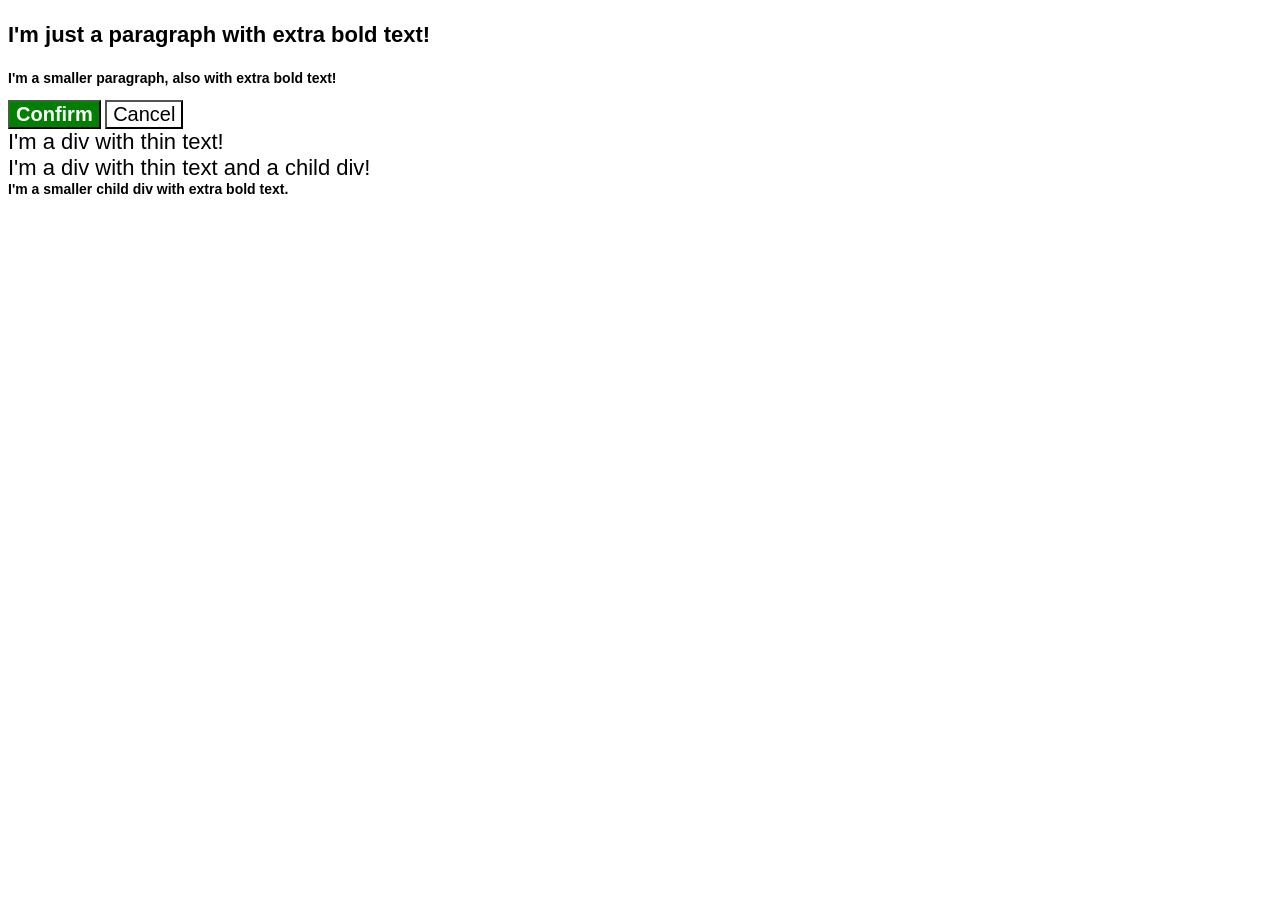
<file: foundations/cascade/01-cascade-fix/index.html>
<!DOCTYPE html>
<html lang="en">
  <head>
    <meta charset="UTF-8">
    <meta http-equiv="X-UA-Compatible" content="IE=edge">
    <meta name="viewport" content="width=device-width, initial-scale=1.0">
    <title>Fix the Cascade</title>
    <link rel="stylesheet" href="style.css">
  </head>
  <body>
    <p class="para">I'm just a paragraph with extra bold text!</p>
    <p class="para small-para">I'm a smaller paragraph, also with extra bold text!</p>

    <button id="confirm-button" class="button confirm">Confirm</button>
    <button id="cancel-button" class="button cancel">Cancel</button>

    <div class="text">I'm a div with thin text!</div>
    <div class="text">I'm a div with thin text and a child div!
      <div class="text child">I'm a smaller child div with extra bold text.</div>
    </div>
  </body>
</html>
</file>
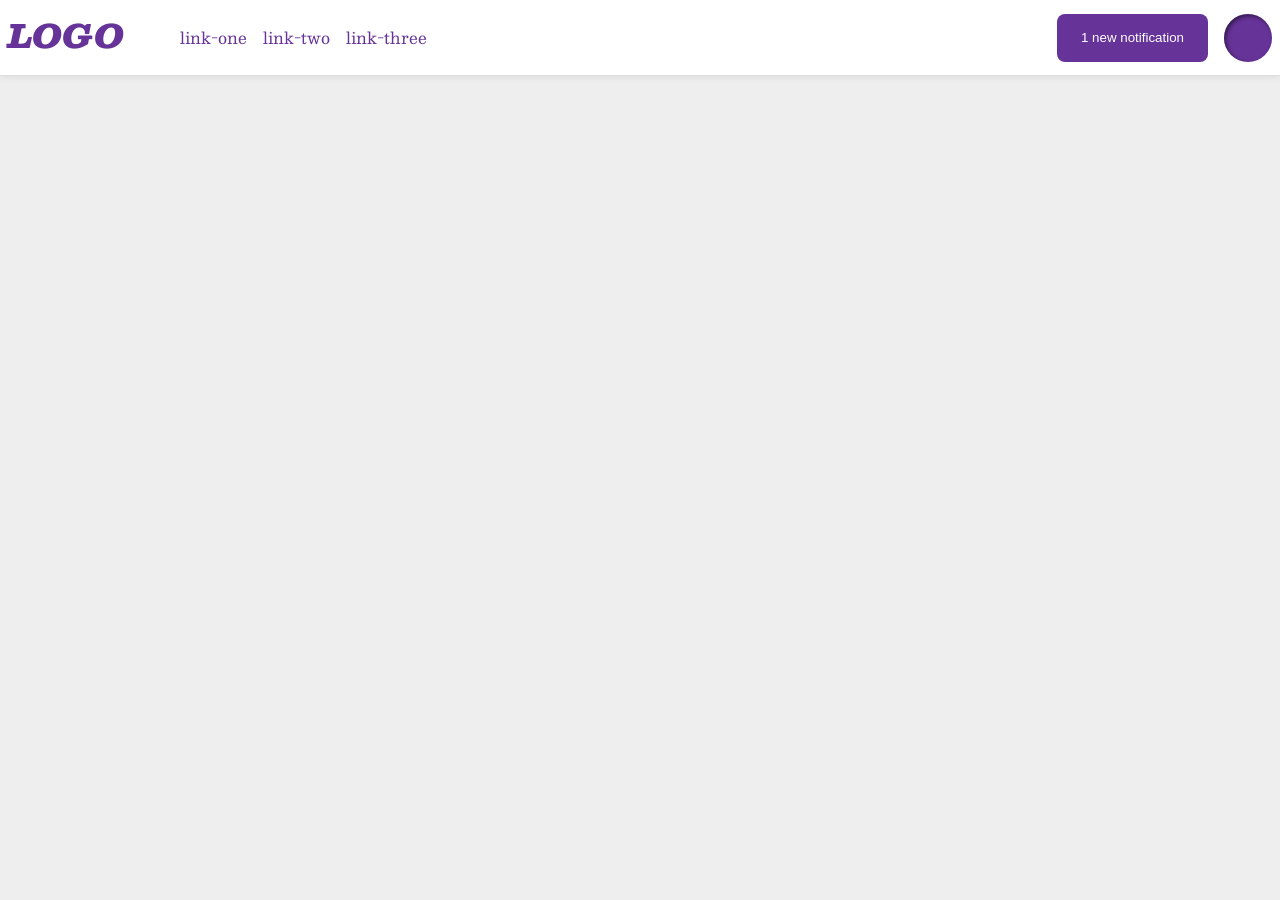
<file: foundations/flex/03-flex-header-2/index.html>
<!doctype html>
<html lang="en">
  <head>
    <meta charset="UTF-8" />
    <meta http-equiv="X-UA-Compatible" content="IE=edge" />
    <meta name="viewport" content="width=device-width, initial-scale=1.0" />
    <title>Flex Header 2</title>
    <link rel="stylesheet" href="style.css" />
  </head>
  <body>
    <div class="header">
      <div class="right">
        <div class="logo">LOGO</div>
        <ul class="links">
          <li><a href="https://google.com">link-one</a></li>
          <li><a href="https://google.com">link-two</a></li>
          <li><a href="https://google.com">link-three</a></li>
        </ul>
      </div>
      <div class="left">
        <button class="notifications">1 new notification</button>
        <div class="profile-image"></div>
      </div>
    </div>
  </body>
</html>
</file>
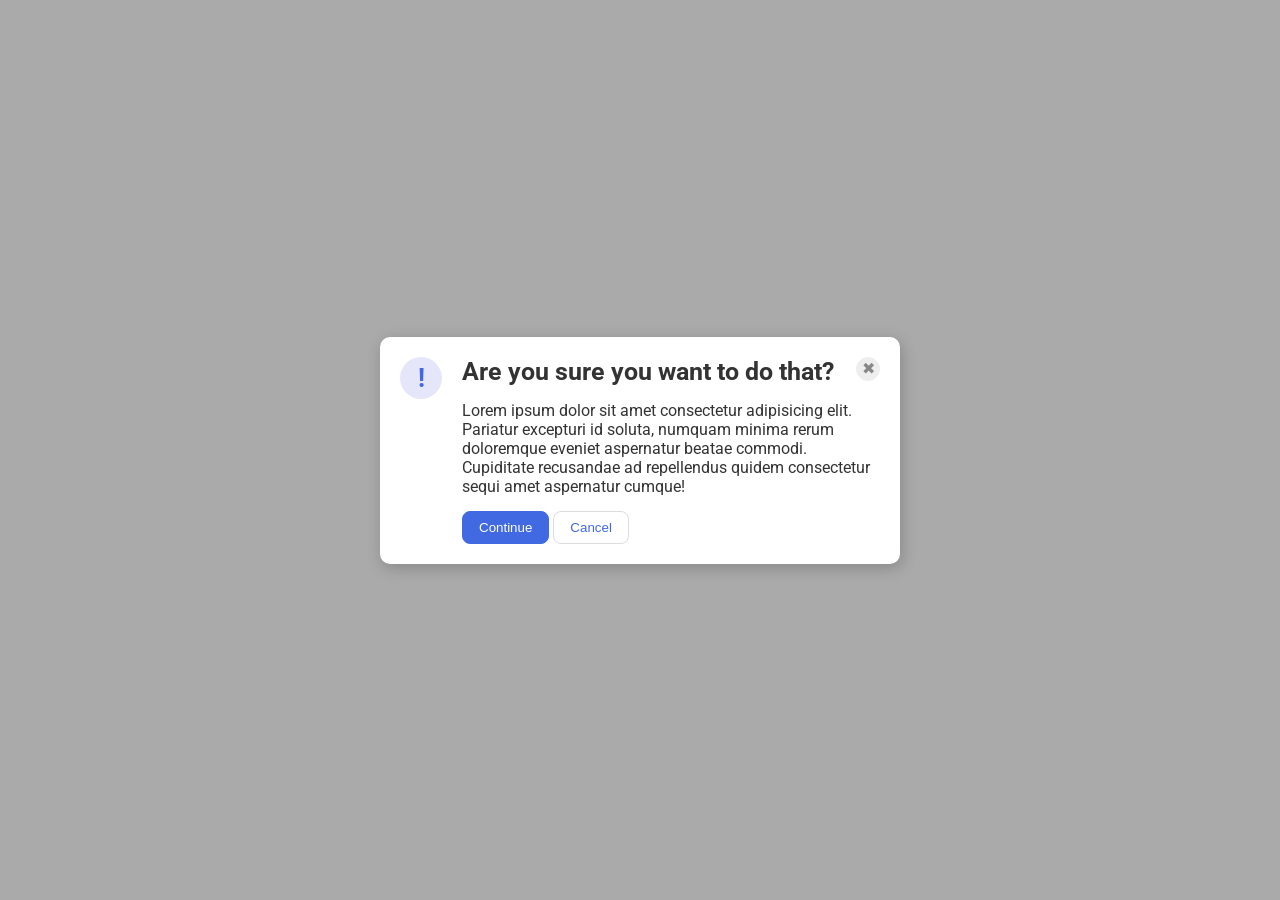
<file: foundations/flex/05-flex-modal/index.html>
<!doctype html>
<html lang="en">
  <head>
    <meta charset="UTF-8" />
    <meta http-equiv="X-UA-Compatible" content="IE=edge" />
    <meta name="viewport" content="width=device-width, initial-scale=1.0" />
    <link rel="stylesheet" href="style.css" />
    <title>Modal</title>
  </head>
  <body>
    <div class="modal">
      <div class="icons">
        <div class="icon">!</div>
      </div>
      <div class="body">
        <div class="top">
          <div class="header">Are you sure you want to do that?</div>
          <button class="close-button">✖</button>
        </div>

        <div class="text">
          Lorem ipsum dolor sit amet consectetur adipisicing elit. Pariatur
          excepturi id soluta, numquam minima rerum doloremque eveniet
          aspernatur beatae commodi. Cupiditate recusandae ad repellendus quidem
          consectetur sequi amet aspernatur cumque!
        </div>
        <div class="buttons">
          <button class="continue">Continue</button>
          <button class="cancel">Cancel</button>
        </div>
      </div>
    </div>
  </body>
</html>
</file>
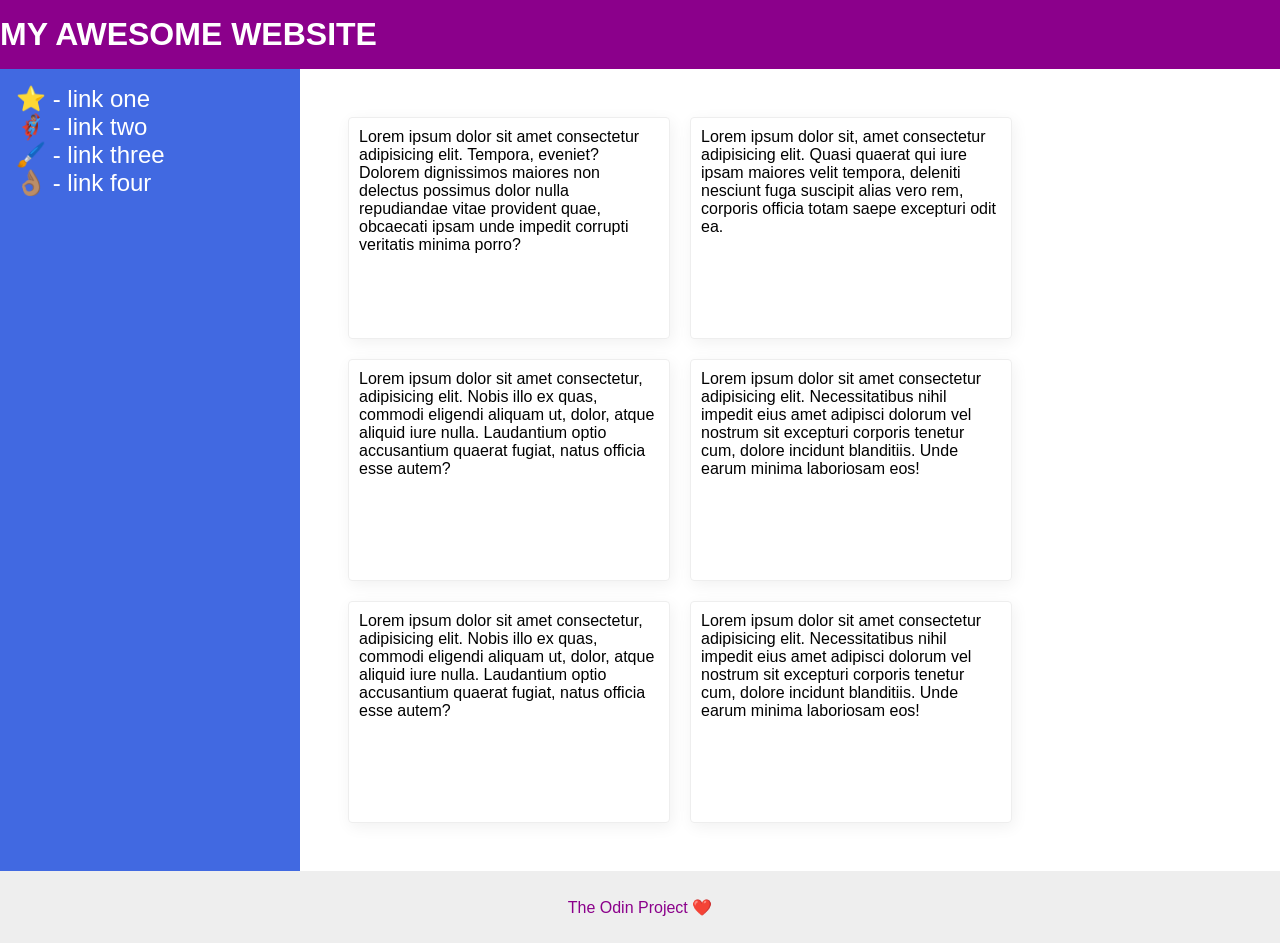
<file: foundations/flex/07-flex-layout-2/index.html>
<!doctype html>
<html lang="en">
  <head>
    <meta charset="UTF-8" />
    <meta http-equiv="X-UA-Compatible" content="IE=edge" />
    <meta name="viewport" content="width=device-width, initial-scale=1.0" />
    <title>The Holy Grail</title>
    <link rel="stylesheet" href="style.css" />
  </head>
  <body>
    <div class="page">
      <div class="header">MY AWESOME WEBSITE</div>
      <div class="main">
        <div class="sidebar">
          <ul>
            <li><a href="#">⭐ - link one</a></li>
            <li><a href="#">🦸🏽‍♂️ - link two</a></li>
            <li><a href="#">🖌️ - link three</a></li>
            <li><a href="#">👌🏽 - link four</a></li>
          </ul>
        </div>
        <div class="info">
          <div class="card">
            Lorem ipsum dolor sit amet consectetur adipisicing elit. Tempora,
            eveniet? Dolorem dignissimos maiores non delectus possimus dolor
            nulla repudiandae vitae provident quae, obcaecati ipsam unde impedit
            corrupti veritatis minima porro?
          </div>
          <div class="card">
            Lorem ipsum dolor sit, amet consectetur adipisicing elit. Quasi
            quaerat qui iure ipsam maiores velit tempora, deleniti nesciunt fuga
            suscipit alias vero rem, corporis officia totam saepe excepturi odit
            ea.
          </div>
          <div class="card">
            Lorem ipsum dolor sit amet consectetur, adipisicing elit. Nobis illo
            ex quas, commodi eligendi aliquam ut, dolor, atque aliquid iure
            nulla. Laudantium optio accusantium quaerat fugiat, natus officia
            esse autem?
          </div>
          <div class="card">
            Lorem ipsum dolor sit amet consectetur adipisicing elit.
            Necessitatibus nihil impedit eius amet adipisci dolorum vel nostrum
            sit excepturi corporis tenetur cum, dolore incidunt blanditiis. Unde
            earum minima laboriosam eos!
          </div>
          <div class="card">
            Lorem ipsum dolor sit amet consectetur, adipisicing elit. Nobis illo
            ex quas, commodi eligendi aliquam ut, dolor, atque aliquid iure
            nulla. Laudantium optio accusantium quaerat fugiat, natus officia
            esse autem?
          </div>
          <div class="card">
            Lorem ipsum dolor sit amet consectetur adipisicing elit.
            Necessitatibus nihil impedit eius amet adipisci dolorum vel nostrum
            sit excepturi corporis tenetur cum, dolore incidunt blanditiis. Unde
            earum minima laboriosam eos!
          </div>
        </div>
      </div>

      <div class="footer">The Odin Project ❤️</div>
    </div>
  </body>
</html>
</file>
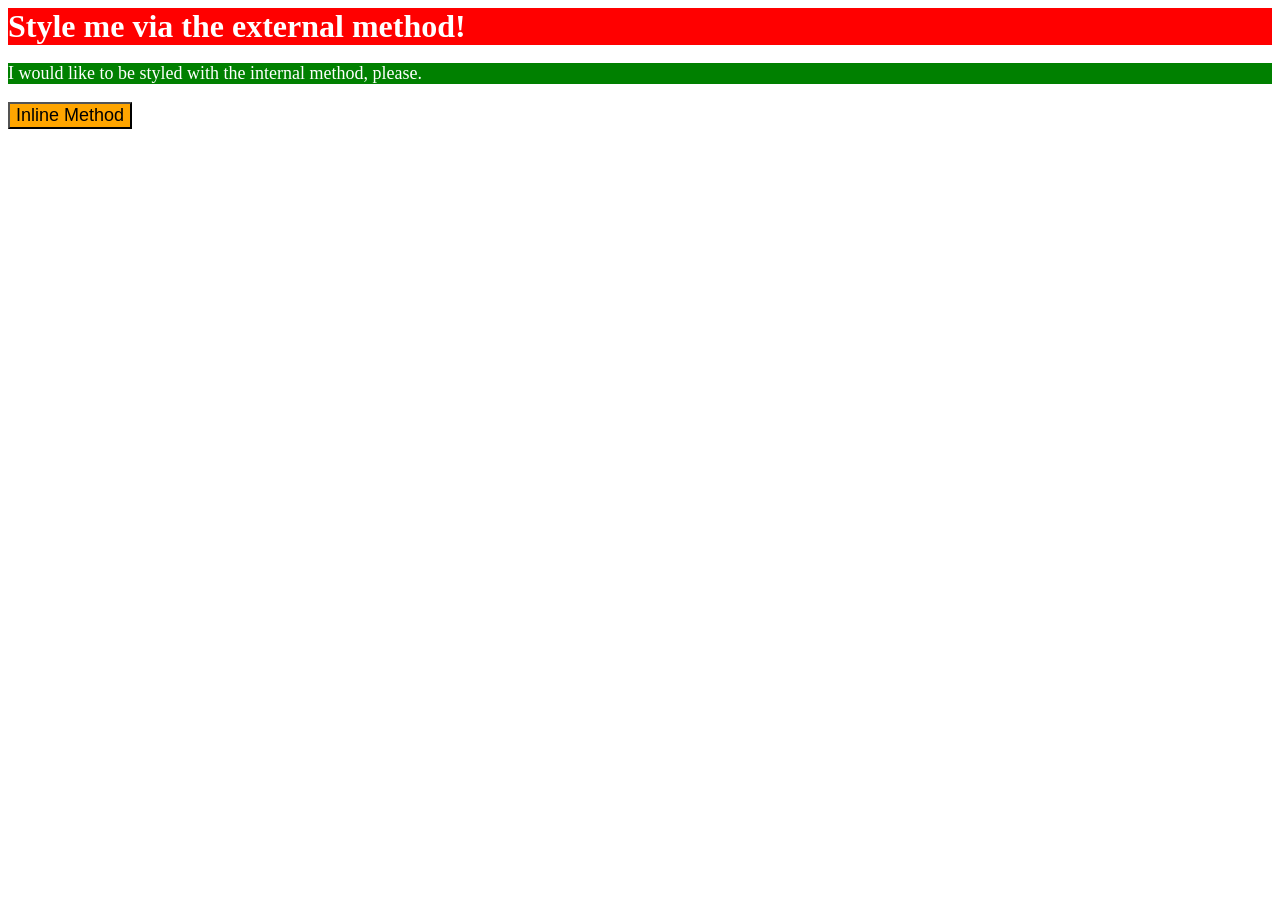
<file: foundations/intro-to-css/01-css-methods/index.html>
<!DOCTYPE html>
<html lang="en">
  <head>
    <meta charset="UTF-8">
    <meta http-equiv="X-UA-Compatible" content="IE=edge">
    <meta name="viewport" content="width=device-width, initial-scale=1.0">
    <title>Methods for Adding CSS</title>
    <style>p{background-color: green; color:white;font-size: 18px;}</style>
    <link rel="stylesheet" href="./styles.css">
  </head>
  <body>
    <div>Style me via the external method!</div>
    <p>I would like to be styled with the internal method, please.</p>
    <button style="background-color: orange; font-size:18px;">Inline Method</button>
  </body>
</html>
</file>
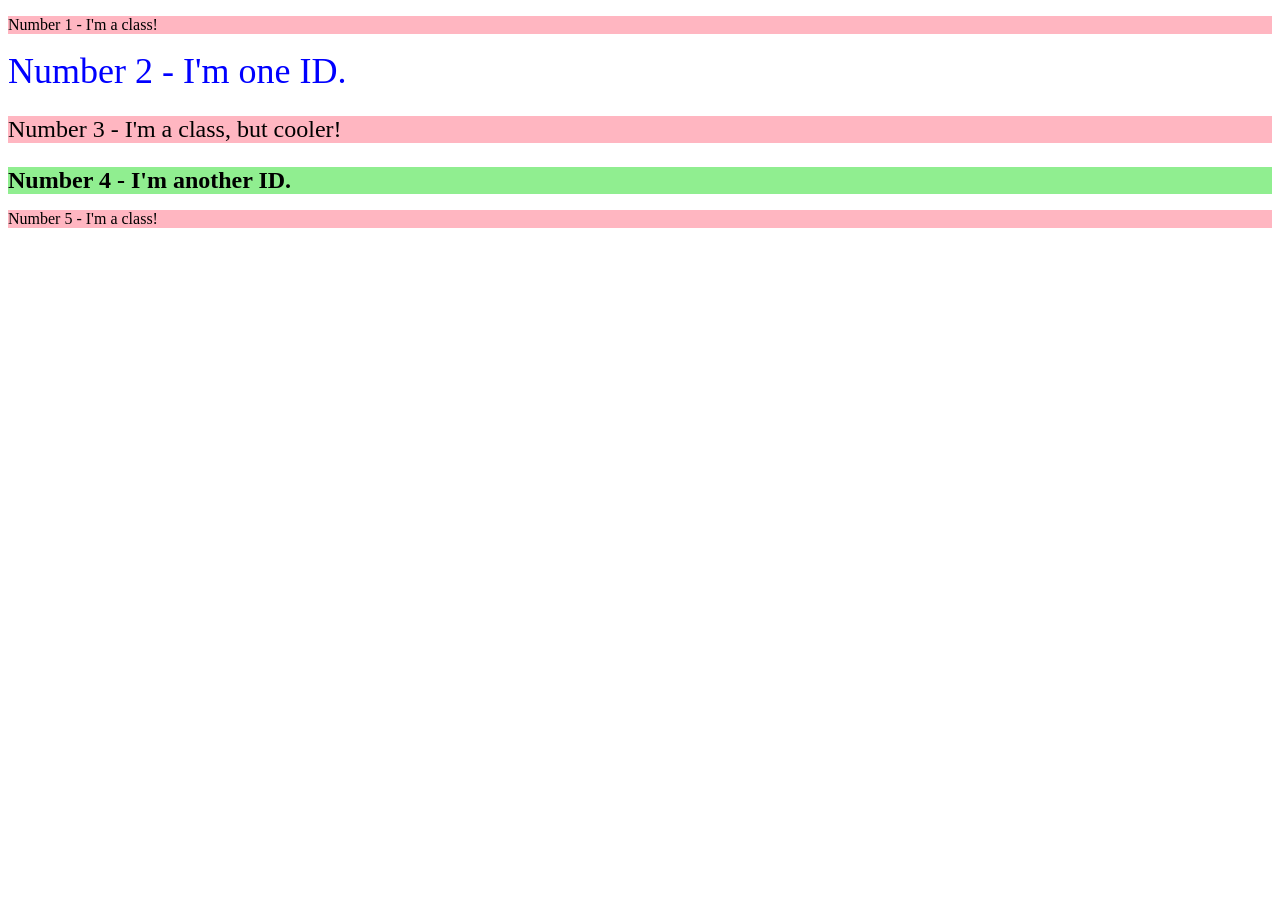
<file: foundations/intro-to-css/02-class-id-selectors/index.html>
<!DOCTYPE html>
<html lang="en">
  <head>
    <meta charset="UTF-8">
    <meta http-equiv="X-UA-Compatible" content="IE=edge">
    <meta name="viewport" content="width=device-width, initial-scale=1.0">
    <title>Class and ID Selectors</title>
    <link rel="stylesheet" href="style.css">
  </head>
  <body>
    <p class="odd">Number 1 - I'm a class!</p>
    <div id="num2">Number 2 - I'm one ID.</div>
    <p class="odd three">Number 3 - I'm a class, but cooler!</p>
    <div id="num4">Number 4 - I'm another ID.</div>
    <p class="odd">Number 5 - I'm a class!</p>
  </body>
</html>
</file>
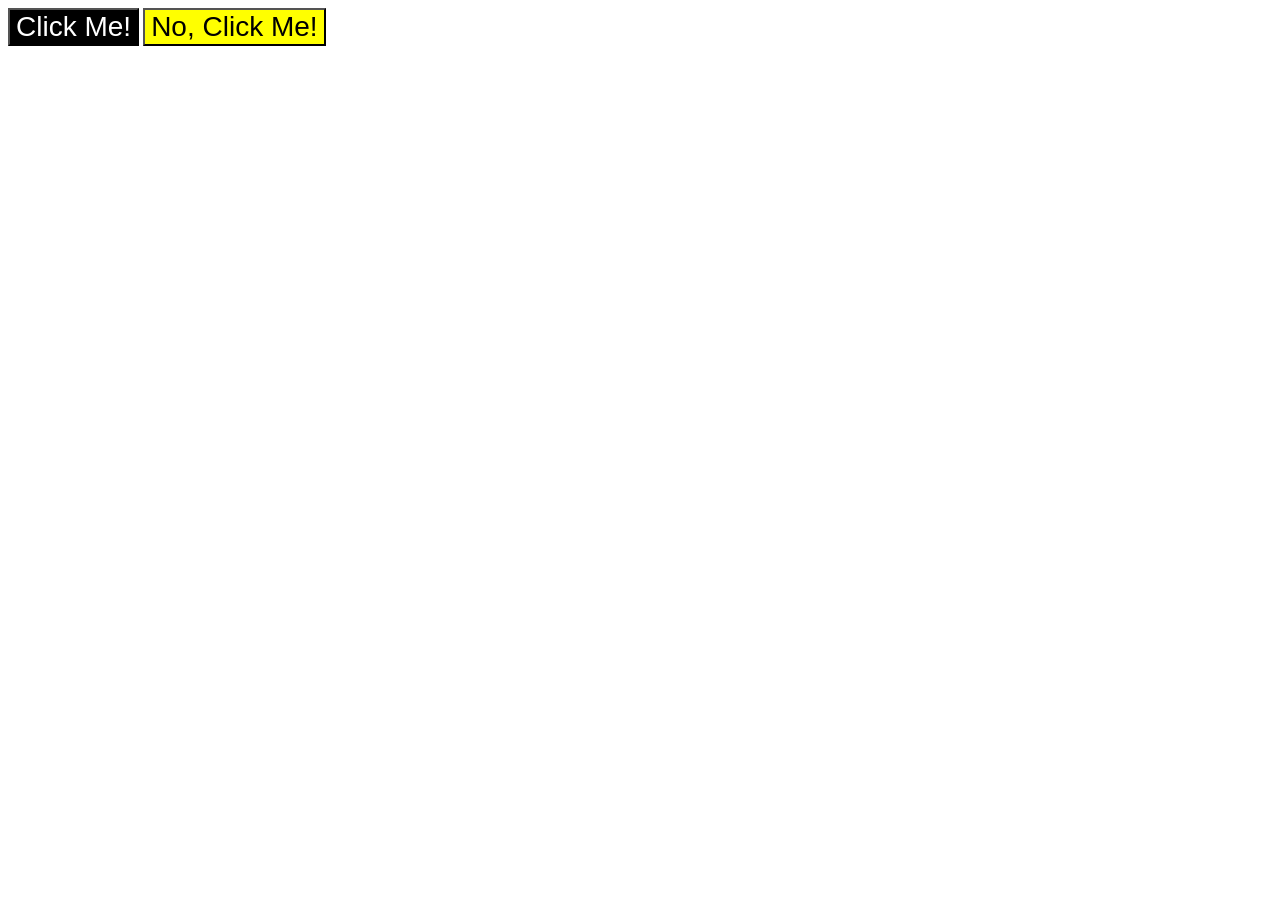
<file: foundations/intro-to-css/03-grouping-selectors/index.html>
<!DOCTYPE html>
<html lang="en">
  <head>
    <meta charset="UTF-8">
    <meta http-equiv="X-UA-Compatible" content="IE=edge">
    <meta name="viewport" content="width=device-width, initial-scale=1.0">
    <title>Grouping Selectors</title>
    <link rel="stylesheet" href="style.css">
  </head>
  <body>
    <button id="one">Click Me!</button>
    <button id="two">No, Click Me!</button>
  </body>
</html>
</file>
<file: foundations/cascade/01-cascade-fix/style.css>
body {
  font-family: Arial, Helvetica, sans-serif;
}

.para{
  color: hsl(0, 0%, 0%);
  font-weight: 800;
}

.para {
  font-size: 22px;
}

.small-para {
  font-size: 14px;
  font-weight: 800;
}



#confirm-button {
  background: green;
  color: white;
  font-weight: bold;
} 

.button {
  background-color: rgb(255, 255, 255);
  color: rgb(0, 0, 0);
  font-size: 20px;
}

.text.child {
  color: rgb(0, 0, 0);
  font-weight: 800;
  font-size: 14px;
}

div.text {
  color: rgb(0, 0, 0);
  font-size: 22px;
  font-weight: 100;
}
</file>
<file: foundations/flex/03-flex-header-2/style.css>
/* this is some magical font-importing.  
you'll learn about it later. */
@import url("https://fonts.googleapis.com/css2?family=Besley:ital,wght@0,400;1,900&display=swap");

body {
  margin: 0;
  background: #eee;
  font-family: Besley, serif;
}

.header {
  background: white;
  border-bottom: 1px solid #ddd;
  box-shadow: 0 0 8px rgba(0, 0, 0, 0.1);
  display: flex;
  justify-content: space-between;
  padding: 8px;
  align-items: center;
}

.profile-image {
  background: rebeccapurple;
  box-shadow: inset 2px 2px 4px rgba(0, 0, 0, 0.5);
  border-radius: 50%;
  width: 48px;
  height: 48px;
}

.logo {
  color: rebeccapurple;
  font-size: 32px;
  font-weight: 900;
  font-style: italic;
}

button {
  border: none;
  border-radius: 8px;
  background: rebeccapurple;
  color: white;
  padding: 8px 24px;
}

a {
  /* this removes the line under our links */
  text-decoration: none;
  color: rebeccapurple;
}

ul {
  list-style-type: none;
}

.left,
.right,
.links {
  display: flex;
  gap: 16px;
}
</file>
<file: foundations/flex/05-flex-modal/style.css>
@import url("https://fonts.googleapis.com/css2?family=Roboto:wght@400;700&display=swap");

html,
body {
  height: 100%;
}

body {
  font-family: Roboto, sans-serif;
  margin: 0;
  background: #aaa;
  color: #333;
  /* I'll give you this one for free lol */
  display: flex;
  align-items: center;
  justify-content: center;
}

.modal {
  background: white;
  width: 480px;
  border-radius: 10px;
  box-shadow: 2px 4px 16px rgba(0, 0, 0, 0.2);
  display: flex;
  justify-content: space-between;
  gap: 20px;
  padding: 20px;
}

.icon {
  color: royalblue;
  font-size: 26px;
  font-weight: 700;
  background: lavender;
  width: 42px;
  height: 42px;
  border-radius: 50%;
  display: flex;
  align-items: center;
  justify-content: center;
}

.close-button {
  background: #eee;
  border-radius: 50%;
  color: #888;
  font-weight: 400;
  font-size: 16px;
  height: 24px;
  width: 24px;
  display: flex;
  align-items: center;
  justify-content: center;
  border: 1px solid #eee;
  padding: 0;
}

button {
  cursor: pointer;
  padding: 8px 16px;
  border-radius: 8px;
}

button.continue {
  background: royalblue;
  border: 1px solid royalblue;
  color: white;
}

button.cancel {
  background: white;
  border: 1px solid #ddd;
  color: royalblue;
}

.top {
  display: flex;
  justify-content: space-between;
  align-items: flex-start;
}

.header {
  font-weight: bold;
  font-size: 25px;
}

.text {
  margin: 15px 0;
}
</file>
<file: foundations/flex/07-flex-layout-2/style.css>
body {
  font-family:
    -apple-system, BlinkMacSystemFont, "Segoe UI", Roboto, Oxygen, Ubuntu,
    Cantarell, "Open Sans", "Helvetica Neue", sans-serif;
  margin: 0;
  min-height: 100vh;
}

.header {
  height: 72px;
  background: darkmagenta;
  color: white;
  font-size: 32px;
  font-weight: 900;
  flex: 1;
  padding: 16px 0;
}

.footer {
  display: flex;
  height: 72px;
  background: #eee;
  color: darkmagenta;
  align-items: center;
  justify-content: center;
}

.sidebar {
  width: 300px;
  background: royalblue;
  box-sizing: border-box;
  flex-shrink: 0;
}

.card {
  border: 1px solid #eee;
  box-shadow: 2px 4px 16px rgba(0, 0, 0, 0.06);
  border-radius: 4px;
  width: 300px;
  height: 200px;
  padding: 10px;
}

.page {
  display: flex;
  flex-direction: column;
}
.main {
  display: flex;
}
.info {
  display: flex;
  gap: 20px;
  padding: 48px;
  flex-wrap: wrap;
  align-items: center;
}

.sidebar a {
  text-decoration: none;
  font-size: 24px;
  color: white;
  padding: 16px;
}
.sidebar li {
  list-style-type: none;
}
ul {
  padding: 0;
}
</file>
<file: foundations/intro-to-css/01-css-methods/styles.css>
div{
    background-color: red;
    color:white;
    font-size: 32px;
    margin: 0 auto;
    font-weight: bold;
}
</file>
<file: foundations/intro-to-css/02-class-id-selectors/style.css>
/* Add CSS Styling */
.odd{
    background-color: lightpink;
    font-family: Verdana "DejaVu Sans" sans-serif;
}
#num2{
    color:blue;
    font-size:36px;
}
.odd.three{
    font-size:24px;
}
#num4{
    background-color: lightgreen;
    font-size: 24px;
    font-weight: bold;
}
</file>
<file: foundations/intro-to-css/03-grouping-selectors/style.css>
/* Add CSS Styling */
#one, #two{
    font-size:28px;
    font-family: Helvetica "Times New Roman" sans-serif;
}
#one{
    background-color: black;
    color: white;
}
#two{
    background-color: yellow;
}
</file>
